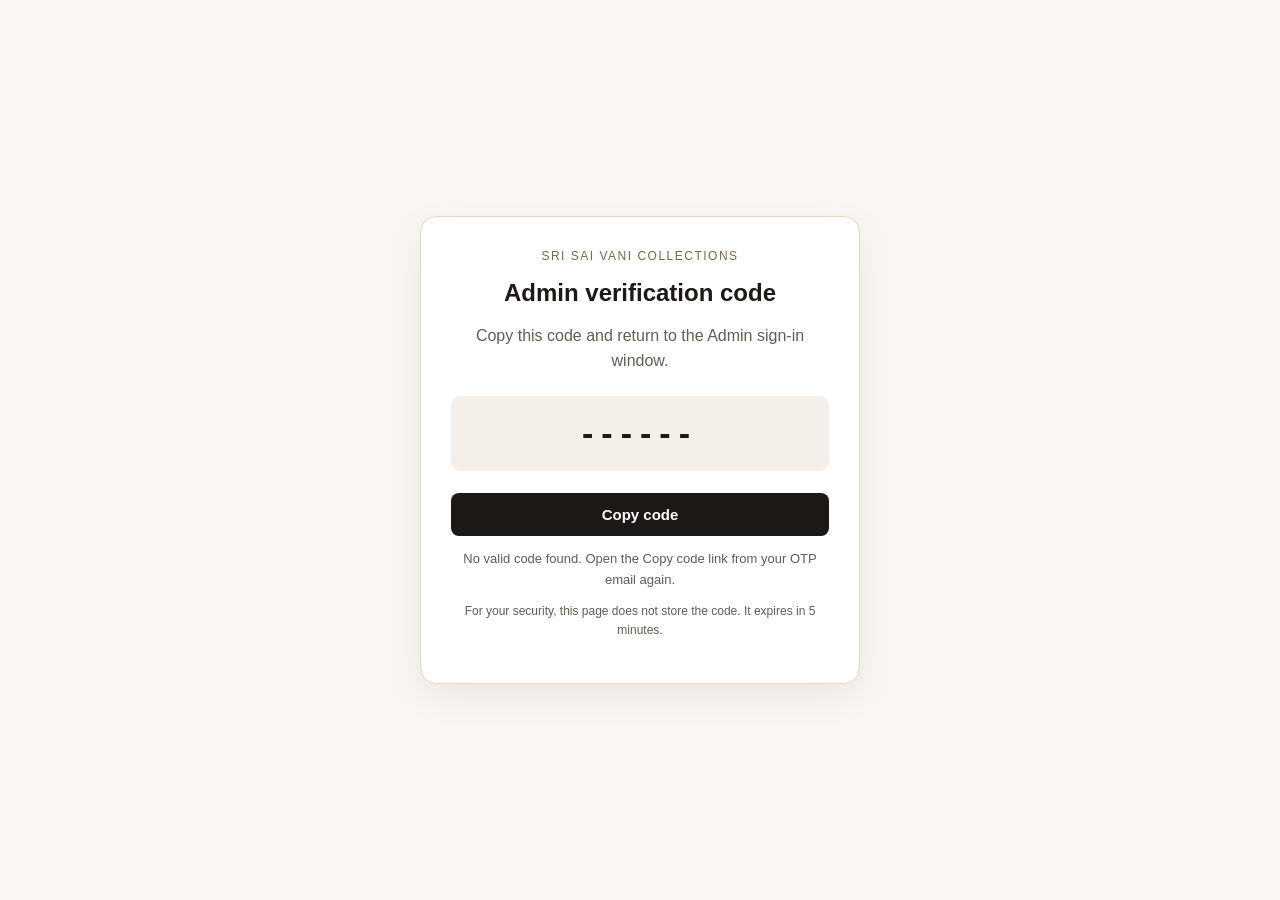
<file: otp/copy-otp.html>
<!doctype html>
<html lang="en">
<head>
  <meta charset="utf-8">
  <meta name="viewport" content="width=device-width, initial-scale=1">
  <meta name="referrer" content="no-referrer">
  <meta name="robots" content="noindex,nofollow">
  <title>Copy Admin verification code | Sri Sai Vani</title>
  <style>
    :root{color-scheme:light}
    *{box-sizing:border-box}
    body{margin:0;min-height:100vh;display:grid;place-items:center;padding:24px;background:#faf7f2;color:#1c1917;font-family:Arial,Helvetica,sans-serif}
    main{width:min(100%,440px);padding:30px;background:#fff;border:1px solid #e4d8c5;border-radius:16px;text-align:center;box-shadow:0 12px 36px rgba(28,25,23,.07)}
    .brand{margin:0 0 12px;color:#7b6848;font-size:12px;letter-spacing:1.5px;text-transform:uppercase}
    h1{margin:0 0 10px;font-size:24px}
    p{color:#625d55;line-height:1.6}
    .code{margin:22px 0;padding:18px 10px;border-radius:10px;background:#f4f0e9;font-size:34px;font-weight:700;letter-spacing:8px}
    button{width:100%;padding:13px 18px;border:0;border-radius:8px;background:#1c1917;color:#fff;font-size:15px;font-weight:700;cursor:pointer}
    button:focus-visible{outline:3px solid #c8b28a;outline-offset:3px}
    #status{min-height:24px;margin-bottom:0;font-size:13px}
    .hidden{display:none}
  </style>
</head>
<body>
  <main>
    <p class="brand">Sri Sai Vani Collections</p>
    <h1>Admin verification code</h1>
    <p>Copy this code and return to the Admin sign-in window.</p>
    <div id="code" class="code" aria-label="Verification code">••••••</div>
    <button id="copy" type="button" disabled>Copy code</button>
    <p id="status" role="status" aria-live="polite">Loading code…</p>
    <p style="font-size:12px">For your security, this page does not store the code. It expires in 5 minutes.</p>
  </main>
  <script>
    (() => {
      const code = decodeURIComponent(location.hash.slice(1));
      // The code is passed in the URL fragment, which is not sent to the web server.
      // Remove it from the visible URL/history as soon as it has been read.
      history.replaceState(null, "", location.pathname + location.search);
      const codeEl = document.getElementById("code");
      const button = document.getElementById("copy");
      const status = document.getElementById("status");
      if (!/^\d{6}$/.test(code)) {
        codeEl.textContent = "------";
        status.textContent = "No valid code found. Open the Copy code link from your OTP email again.";
        return;
      }
      codeEl.textContent = code;
      button.disabled = false;
      status.textContent = "Ready to copy.";
      button.addEventListener("click", async () => {
        try {
          if (navigator.clipboard && window.isSecureContext) {
            await navigator.clipboard.writeText(code);
          } else {
            const field = document.createElement("textarea");
            field.value = code;
            field.setAttribute("readonly", "");
            field.style.position = "fixed";
            field.style.opacity = "0";
            document.body.appendChild(field);
            field.select();
            const copied = document.execCommand("copy");
            field.remove();
            if (!copied) throw new Error("Clipboard unavailable");
          }
          button.textContent = "Copied!";
          status.textContent = "Code copied. Return to Admin sign-in and paste it.";
        } catch {
          status.textContent = "Copy was blocked by your browser. Select the code above and copy it manually.";
        }
      });
    })();
  </script>
</body>
</html>
</file>
